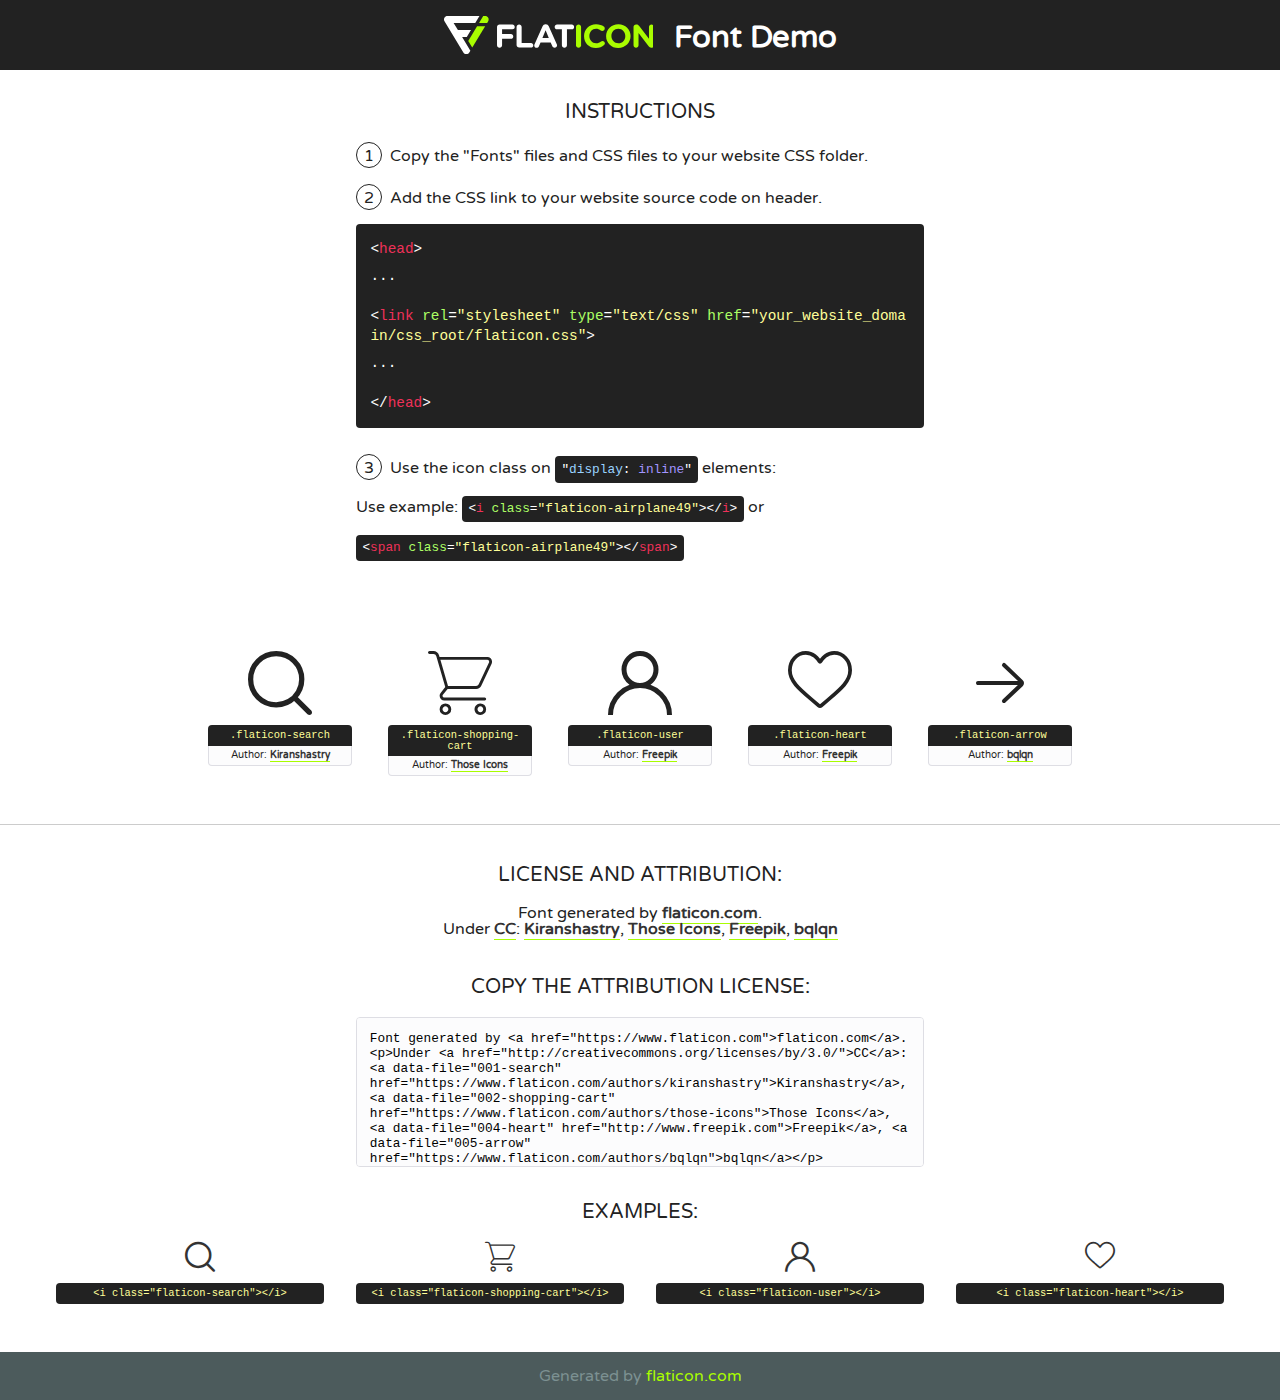
<file: phpyx/qtimages/fonts/flaticon.html>
<!DOCTYPE html>
<!--
  Flaticon icon font: Flaticon
  Creation date: 19/04/2020 06:48
-->
<html>
<!DOCTYPE html>
<html>

<head>
    <title>Flaticon WebFont</title>
    <link href="http://fonts.googleapis.com/css?family=Varela+Round" rel="stylesheet" type="text/css" />
    <link rel="stylesheet" type="text/css" href="flaticon.css">
    <meta charset="UTF-8">
    <style>
    html, body, div, span, applet, object, iframe,
    h1, h2, h3, h4, h5, h6, p, blockquote, pre,
    a, abbr, acronym, address, big, cite, code,
    del, dfn, em, img, ins, kbd, q, s, samp,
    small, strike, strong, sub, sup, tt, var,
    b, u, i, center,
    dl, dt, dd, ol, ul, li,
    fieldset, form, label, legend,
    table, caption, tbody, tfoot, thead, tr, th, td,
    article, aside, canvas, details, embed, 
    figure, figcaption, footer, header, hgroup, 
    menu, nav, output, ruby, section, summary,
    time, mark, audio, video {
        margin: 0;
        padding: 0;
        border: 0;
        font-size: 100%;
        font: inherit;
        vertical-align: baseline;
    }
    /* HTML5 display-role reset for older browsers */
    article, aside, details, figcaption, figure, 
    footer, header, hgroup, menu, nav, section {
        display: block;
    }
    body {
        line-height: 1;
    }
    ol, ul {
        list-style: none;
    }
    blockquote, q {
        quotes: none;
    }
    blockquote:before, blockquote:after,
    q:before, q:after {
        content: '';
        content: none;
    }
    table {
        border-collapse: collapse;
        border-spacing: 0;
    }
    body {
        font-family: 'Varela Round', Helvetica, Arial, sans-serif;
        font-size: 16px;
        color: #222;
    }
    a {
        color: #333;
        border-bottom: 1px solid #a9fd00;
        font-weight: bold;
        text-decoration: none;
    }
    * {
        -moz-box-sizing: border-box;
        -webkit-box-sizing: border-box;
        box-sizing: border-box;
        margin: 0;
        padding: 0;
    }
    [class^="flaticon-"]:before, [class*=" flaticon-"]:before, [class^="flaticon-"]:after, [class*=" flaticon-"]:after {
        font-family: Flaticon;
        font-size: 30px;
        font-style: normal;
        margin-left: 20px;
        color: #333;
    }
    .wrapper {
        max-width: 600px;
        margin: auto;
        padding: 0 1em;
    }
    .title {
        font-size: 1.25em;
        text-align: center;
        margin-bottom: 1em;
        text-transform: uppercase;
    }
    header {
        text-align: center;
        background-color: #222;
        color: #fff;
        padding: 1em;
    }
    header .logo {
        width: 210px;
        height: 38px;
        display: inline-block;
        vertical-align: middle;
        margin-right: 1em;
        border: none;
    }
    header strong {
        font-size: 1.95em;
        font-weight: bold;
        vertical-align: middle;
        margin-top: 5px;
        display: inline-block;
    }
    .demo {
        margin: 2em auto;
        line-height: 1.25em;
    }
    .demo ul li {
        margin-bottom: 1em;
    }
    .demo ul li .num {
        color: #222;
        border-radius: 20px;
        display: inline-block;
        width: 26px;
        padding: 3px;
        height: 26px;
        text-align: center;
        margin-right: 0.5em;
        border: 1px solid #222;
    }
    .demo ul li code {
        background-color: #222;
        border-radius: 4px;
        padding: 0.25em 0.5em;
        display: inline-block;
        color: #fff;
        font-family: Consolas,Monaco,Lucida Console,Liberation Mono,DejaVu Sans Mono,Bitstream Vera Sans Mono,Courier New, monospace;
        font-weight: lighter;
        margin-top: 1em;
        font-size: 0.8em;
        word-break: break-all;
    }
    .demo ul li code.big {
        padding: 1em;
        font-size: 0.9em;
    }
    .demo ul li code .red {
        color: #EF3159;
    }
    .demo ul li code .green {
        color: #ACFF65;
    }
    .demo ul li code .yellow {
        color: #FFFF99;
    }
    .demo ul li code .blue {
        color: #99D3FF;
    }
    .demo ul li code .purple {
        color: #A295FF;
    }
    .demo ul li code .dots {
        margin-top: 0.5em;
        display: block;
    }
    #glyphs {
        border-bottom: 1px solid #ccc;
        padding: 2em 0;
        text-align: center;
    }
    .glyph {
        display: inline-block;
        width: 9em;
        margin: 1em;
        text-align: center;
        vertical-align: top;
        background: #FFF;
    }
    .glyph .glyph-icon {
        padding: 10px;
        display: block;
        font-family:"Flaticon";
        font-size: 64px;
        line-height: 1;
    }
    .glyph .glyph-icon:before {
        font-size: 64px;
        color: #222;
        margin-left: 0;
    }
    .class-name {
        font-size: 0.65em;
        background-color: #222;
        color: #fff;
        border-radius: 4px 4px 0 0;
        padding: 0.5em;
        color: #FFFF99;
        font-family: Consolas,Monaco,Lucida Console,Liberation Mono,DejaVu Sans Mono,Bitstream Vera Sans Mono,Courier New, monospace;
    }
    .author-name {
        font-size: 0.6em;
        background-color: #fcfcfd;
        border: 1px solid #DEDEE4;
        border-top: 0;
        border-radius: 0 0 4px 4px;
        padding: 0.5em;
    }
    .class-name:last-child {
        font-size: 10px;
        color:#888;
    }
    .class-name:last-child a {
        font-size: 10px;
        color:#555;
    }
    .class-name:last-child a:hover {
        color:#a9fd00;
    }
    .glyph > input {
        display: block;
        width: 100px;
        margin: 5px auto;
        text-align: center;
        font-size: 12px;
        cursor: text;
    }
    .glyph > input.icon-input {
        font-family:"Flaticon";
        font-size: 16px;
        margin-bottom: 10px;
    }
    .attribution .title {
        margin-top: 2em;
    }
    .attribution textarea {
        background-color: #fcfcfd;
        padding: 1em;
        border: none;
        box-shadow: none;
        border: 1px solid #DEDEE4;
        border-radius: 4px;
        resize: none;
        width: 100%;
        height: 150px;
        font-size: 0.8em;
        font-family: Consolas,Monaco,Lucida Console,Liberation Mono,DejaVu Sans Mono,Bitstream Vera Sans Mono,Courier New, monospace;
        -webkit-appearance: none;
    }
    .iconsuse {
        margin: 2em auto;
        text-align: center;
        max-width: 1200px;
    }
    .iconsuse:after {
        content: '';
        display: table;
        clear: both;
    }
    .iconsuse .image {
        float: left;
        width: 25%;
        padding: 0 1em;
    }
    .iconsuse .image p {
        margin-bottom: 1em;
    }
    .iconsuse .image span {
        display: block;
        font-size: 0.65em;
        background-color: #222;
        color: #fff;
        border-radius: 4px;
        padding: 0.5em;
        color: #FFFF99;
        margin-top: 1em;
        font-family: Consolas,Monaco,Lucida Console,Liberation Mono,DejaVu Sans Mono,Bitstream Vera Sans Mono,Courier New, monospace;
    }
    #footer {
        text-align: center;
        background-color: #4C5B5C;
        color: #7c9192;
        padding: 1em;
    }
    #footer a {
        border: none;
        color: #a9fd00;
        font-weight: normal;
    }
    @media (max-width: 960px) {
        .iconsuse .image {
            width: 50%;
        }
    }
    @media (max-width: 560px) {
        .iconsuse .image {
            width: 100%;
        }
    }
    </style>
</head>

<body class="characters-off">

    <header>
        <a href="https://www.flaticon.com" target="_blank" class="logo">
            <svg version="1.1" xmlns="http://www.w3.org/2000/svg" xmlns:xlink="http://www.w3.org/1999/xlink" xmlns:a="http://ns.adobe.com/AdobeSVGViewerExtensions/3.0/" viewBox="0 0 560.875 102.036" enable-background="new 0 0 560.875 102.036" xml:space="preserve">
                <defs>
                </defs>
                <g>
                    <g class="letters">
                        <path fill="#ffffff" d="M141.596,29.675c0-3.777,2.985-6.767,6.764-6.767h34.438c3.426,0,6.15,2.728,6.15,6.15
                        c0,3.43-2.724,6.149-6.15,6.149h-27.674v13.091h23.719c3.429,0,6.151,2.724,6.151,6.15c0,3.43-2.723,6.149-6.151,6.149h-23.719
                        v17.574c0,3.773-2.986,6.761-6.764,6.761c-3.779,0-6.764-2.989-6.764-6.761V29.675z"></path>
                        <path fill="#ffffff" d="M193.844,29.149c0-3.781,2.985-6.767,6.764-6.767c3.776,0,6.763,2.985,6.763,6.767v42.957h25.039
                        c3.426,0,6.149,2.726,6.149,6.153c0,3.425-2.723,6.15-6.149,6.15h-31.802c-3.779,0-6.764-2.986-6.764-6.768V29.149z"></path>
                        <path fill="#ffffff" d="M241.891,75.71l21.438-48.407c1.492-3.341,4.215-5.357,7.906-5.357h0.792
                        c3.686,0,6.323,2.017,7.815,5.357l21.439,48.407c0.436,0.967,0.701,1.845,0.701,2.723c0,3.602-2.809,6.501-6.414,6.501
                        c-3.161,0-5.269-1.845-6.499-4.655l-4.132-9.661h-27.059l-4.301,10.102c-1.144,2.631-3.426,4.214-6.237,4.214
                        c-3.517,0-6.24-2.81-6.24-6.325C241.1,77.64,241.451,76.677,241.891,75.71z M279.932,58.666l-8.521-20.297l-8.526,20.297H279.932
                        z"></path>
                        <path fill="#ffffff" d="M314.864,35.387H301.86c-3.429,0-6.239-2.813-6.239-6.238c0-3.429,2.811-6.24,6.239-6.24h39.533
                        c3.426,0,6.237,2.811,6.237,6.24c0,3.425-2.811,6.238-6.237,6.238h-13.001v42.785c0,3.773-2.99,6.761-6.764,6.761
                        c-3.779,0-6.764-2.989-6.764-6.761V35.387z"></path>
                        <path fill="#A9FD00" d="M352.615,29.149c0-3.781,2.985-6.767,6.767-6.767c3.774,0,6.761,2.985,6.761,6.767v49.024
                        c0,3.773-2.987,6.761-6.761,6.761c-3.781,0-6.767-2.989-6.767-6.761V29.149z"></path>
                        <path fill="#A9FD00" d="M374.132,53.836v-0.179c0-17.481,13.178-31.801,32.065-31.801c9.22,0,15.459,2.458,20.557,6.238
                        c1.402,1.054,2.637,2.985,2.637,5.357c0,3.692-2.985,6.59-6.681,6.59c-1.845,0-3.071-0.702-4.044-1.319
                        c-3.776-2.813-7.729-4.393-12.562-4.393c-10.364,0-17.831,8.611-17.831,19.154v0.173c0,10.542,7.291,19.329,17.831,19.329
                        c5.715,0,9.492-1.756,13.359-4.834c1.049-0.874,2.458-1.491,4.039-1.491c3.429,0,6.325,2.813,6.325,6.236
                        c0,2.106-1.056,3.78-2.282,4.834c-5.539,4.834-12.036,7.733-21.878,7.733C387.572,85.464,374.132,71.493,374.132,53.836z"></path>
                        <path fill="#A9FD00" d="M433.009,53.836v-0.179c0-17.481,13.79-31.801,32.766-31.801c18.981,0,32.592,14.143,32.592,31.628v0.173
                        c0,17.483-13.785,31.807-32.769,31.807C446.625,85.464,433.009,71.32,433.009,53.836z M484.224,53.836v-0.179
                        c0-10.539-7.725-19.326-18.626-19.326c-10.893,0-18.449,8.611-18.449,19.154v0.173c0,10.542,7.73,19.329,18.626,19.329
                        C476.676,72.986,484.224,64.378,484.224,53.836z"></path>
                        <path fill="#A9FD00" d="M506.233,29.321c0-3.774,2.99-6.763,6.767-6.763h1.401c3.252,0,5.183,1.583,7.029,3.953l26.093,34.265
                        V29.059c0-3.692,2.99-6.677,6.681-6.677c3.683,0,6.671,2.985,6.671,6.677v48.934c0,3.78-2.987,6.765-6.764,6.765h-0.436
                        c-3.257,0-5.188-1.581-7.034-3.953l-27.056-35.492v32.944c0,3.687-2.985,6.676-6.678,6.676c-3.683,0-6.673-2.989-6.673-6.676
                        V29.321z"></path>
                    </g>
                    <g class="insignia">
                        <path fill="#ffffff" d="M48.372,56.137h12.517l11.156-18.537H37.186L25.688,18.539h57.825L94.668,0H9.271
                        C5.925,0,2.842,1.801,1.198,4.716c-1.644,2.907-1.593,6.482,0.134,9.343l50.38,83.501c1.678,2.781,4.689,4.476,7.938,4.476
                        c3.246,0,6.257-1.695,7.935-4.476l2.898-4.804L48.372,56.137z"></path>
                        <g class="i">
                            <path fill="#A9FD00" d="M93.575,18.539h0.031v0.004l21.652,0.004l2.705-4.488c1.727-2.861,1.778-6.436,0.133-9.343
                            C116.454,1.801,113.371,0,110.026,0h-5.294L93.575,18.539z"></path>
                            <polygon fill="#A9FD00" points="88.291,27.356 64.725,66.486 75.519,84.404 109.942,27.356"></polygon>
                        </g>
                    </g>
                </g>
            </svg>
        </a>
        <strong>Font Demo</strong>
    </header>


    <section class="demo wrapper">

        <p class="title">Instructions</p>

        <ul>
            <li>
                <span class="num">1</span>Copy the "Fonts" files and CSS files to your website CSS folder.
            </li>
            <li>
                <span class="num">2</span>Add the CSS link to your website source code on header.
                <code class="big">
                    &lt;<span class="red">head</span>&gt;
                    <br/><span class="dots">...</span>
                    <br/>&lt;<span class="red">link</span> <span class="green">rel</span>=<span class="yellow">"stylesheet"</span> <span class="green">type</span>=<span class="yellow">"text/css"</span> <span class="green">href</span>=<span class="yellow">"your_website_domain/css_root/flaticon.css"</span>&gt;
                    <br/><span class="dots">...</span>
                    <br/>&lt;/<span class="red">head</span>&gt;
                </code>
            </li>

            <li>
                <p>
                    <span class="num">3</span>Use the icon class on <code>"<span class="blue">display</span>:<span class="purple"> inline</span>"</code> elements:
                    <br />
                    Use example: <code>&lt;<span class="red">i</span> <span class="green">class</span>=<span class="yellow">&quot;flaticon-airplane49&quot;</span>&gt;&lt;/<span class="red">i</span>&gt;</code> or <code>&lt;<span class="red">span</span> <span class="green">class</span>=<span class="yellow">&quot;flaticon-airplane49&quot;</span>&gt;&lt;/<span class="red">span</span>&gt;</code>
            </li>
        </ul>

    </section>




   <section id="glyphs">          
    
      
        <div class="glyph"><div class="glyph-icon flaticon-search"></div>
            <div class="class-name">.flaticon-search</div>
            <div class="author-name">Author: <a data-file="001-search" href="https://www.flaticon.com/authors/kiranshastry">Kiranshastry</a> </div> 
        </div>        
        
        <div class="glyph"><div class="glyph-icon flaticon-shopping-cart"></div>
            <div class="class-name">.flaticon-shopping-cart</div>
            <div class="author-name">Author: <a data-file="002-shopping-cart" href="https://www.flaticon.com/authors/those-icons">Those Icons</a> </div> 
        </div>        
        
        <div class="glyph"><div class="glyph-icon flaticon-user"></div>
            <div class="class-name">.flaticon-user</div>
            <div class="author-name">Author: <a data-file="003-user" href="http://www.freepik.com">Freepik</a> </div> 
        </div>        
        
        <div class="glyph"><div class="glyph-icon flaticon-heart"></div>
            <div class="class-name">.flaticon-heart</div>
            <div class="author-name">Author: <a data-file="004-heart" href="http://www.freepik.com">Freepik</a> </div> 
        </div>        
        
        <div class="glyph"><div class="glyph-icon flaticon-arrow"></div>
            <div class="class-name">.flaticon-arrow</div>
            <div class="author-name">Author: <a data-file="005-arrow" href="https://www.flaticon.com/authors/bqlqn">bqlqn</a> </div> 
        </div>        
        

    </section>



    <section class="attribution wrapper"   style="text-align:center;">

      <div class="title">License and attribution:</div><div class="attrDiv">Font generated by <a href="https://www.flaticon.com">flaticon.com</a>. <div><p>Under <a href="http://creativecommons.org/licenses/by/3.0/">CC</a>: <a data-file="001-search" href="https://www.flaticon.com/authors/kiranshastry">Kiranshastry</a>, <a data-file="002-shopping-cart" href="https://www.flaticon.com/authors/those-icons">Those Icons</a>, <a data-file="004-heart" href="http://www.freepik.com">Freepik</a>, <a data-file="005-arrow" href="https://www.flaticon.com/authors/bqlqn">bqlqn</a></p>  </div>
      </div>
      <div class="title">Copy the Attribution License:</div>

    <textarea onClick="this.focus();this.select();">Font generated by &lt;a href=&quot;https://www.flaticon.com&quot;&gt;flaticon.com&lt;/a&gt;. <p>Under <a href="http://creativecommons.org/licenses/by/3.0/">CC</a>: <a data-file="001-search" href="https://www.flaticon.com/authors/kiranshastry">Kiranshastry</a>, <a data-file="002-shopping-cart" href="https://www.flaticon.com/authors/those-icons">Those Icons</a>, <a data-file="004-heart" href="http://www.freepik.com">Freepik</a>, <a data-file="005-arrow" href="https://www.flaticon.com/authors/bqlqn">bqlqn</a></p>  
     </textarea>

    </section>

    <section class="iconsuse">

          <div class="title">Examples:</div>            
             
            <div class="image">
                <p>
                    <i class="glyph-icon flaticon-search"></i> 
                    <span>&lt;i class=&quot;flaticon-search&quot;&gt;&lt;/i&gt;</span>
                </p>
            </div>
            
            <div class="image">
                <p>
                    <i class="glyph-icon flaticon-shopping-cart"></i> 
                    <span>&lt;i class=&quot;flaticon-shopping-cart&quot;&gt;&lt;/i&gt;</span>
                </p>
            </div>
            
            <div class="image">
                <p>
                    <i class="glyph-icon flaticon-user"></i> 
                    <span>&lt;i class=&quot;flaticon-user&quot;&gt;&lt;/i&gt;</span>
                </p>
            </div>
            
            <div class="image">
                <p>
                    <i class="glyph-icon flaticon-heart"></i> 
                    <span>&lt;i class=&quot;flaticon-heart&quot;&gt;&lt;/i&gt;</span>
                </p>
            </div>
                       
        </div>
                            
    </section>

<div id="footer">
    <div>Generated by <a href="https://www.flaticon.com">flaticon.com</a>
    </div>
</div>



</body>
</html>
</file>
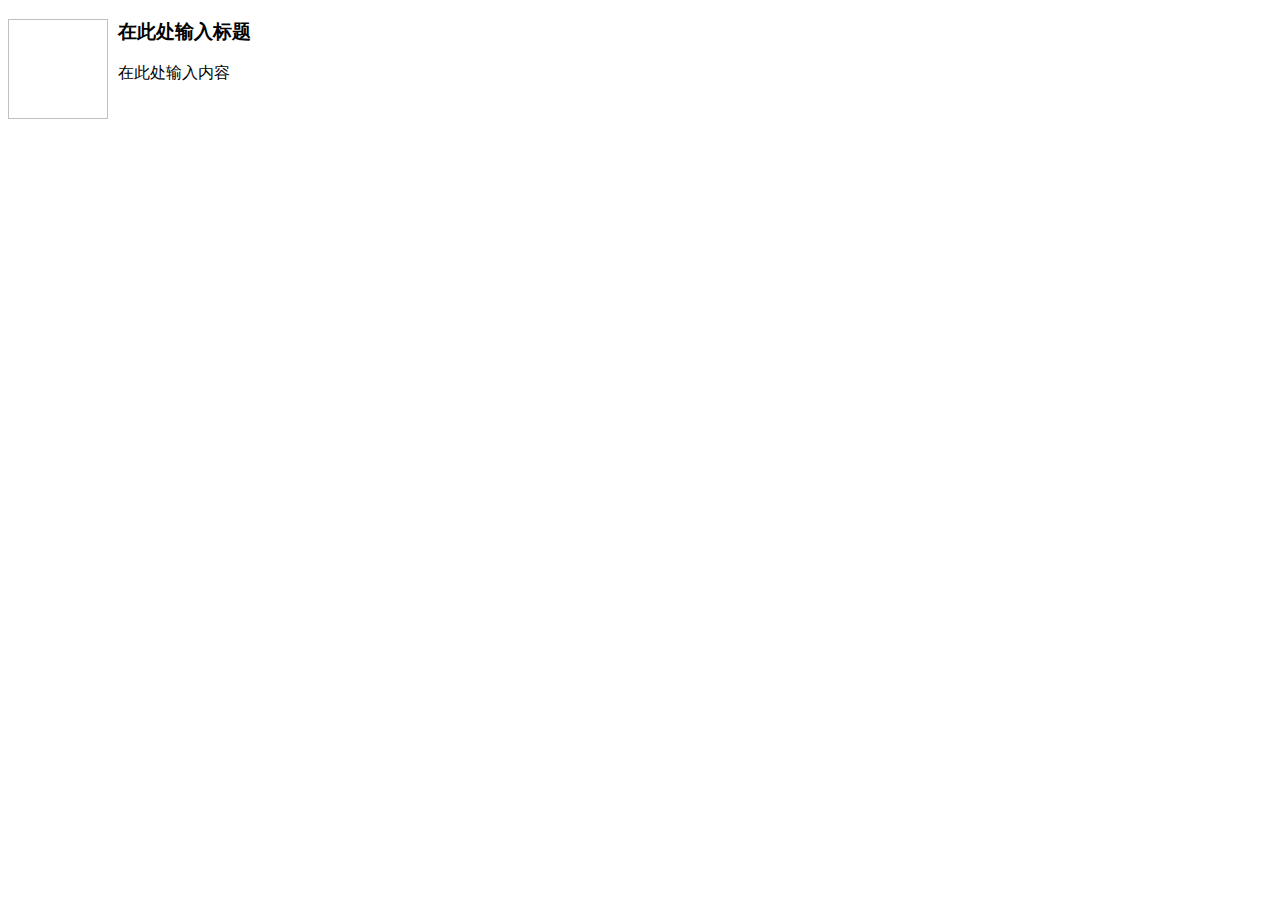
<file: phpyx/kindeditor-4.1.10/plugins/template/html/1.html>
<!doctype html>
<html>
<head>
	<meta charset="utf-8" />
</head>
<body>
	<h3>
		<img align="left" height="100" style="margin-right: 10px" width="100" />在此处输入标题
	</h3>
	<p>
		在此处输入内容
	</p>
</body>
</html>
</file>
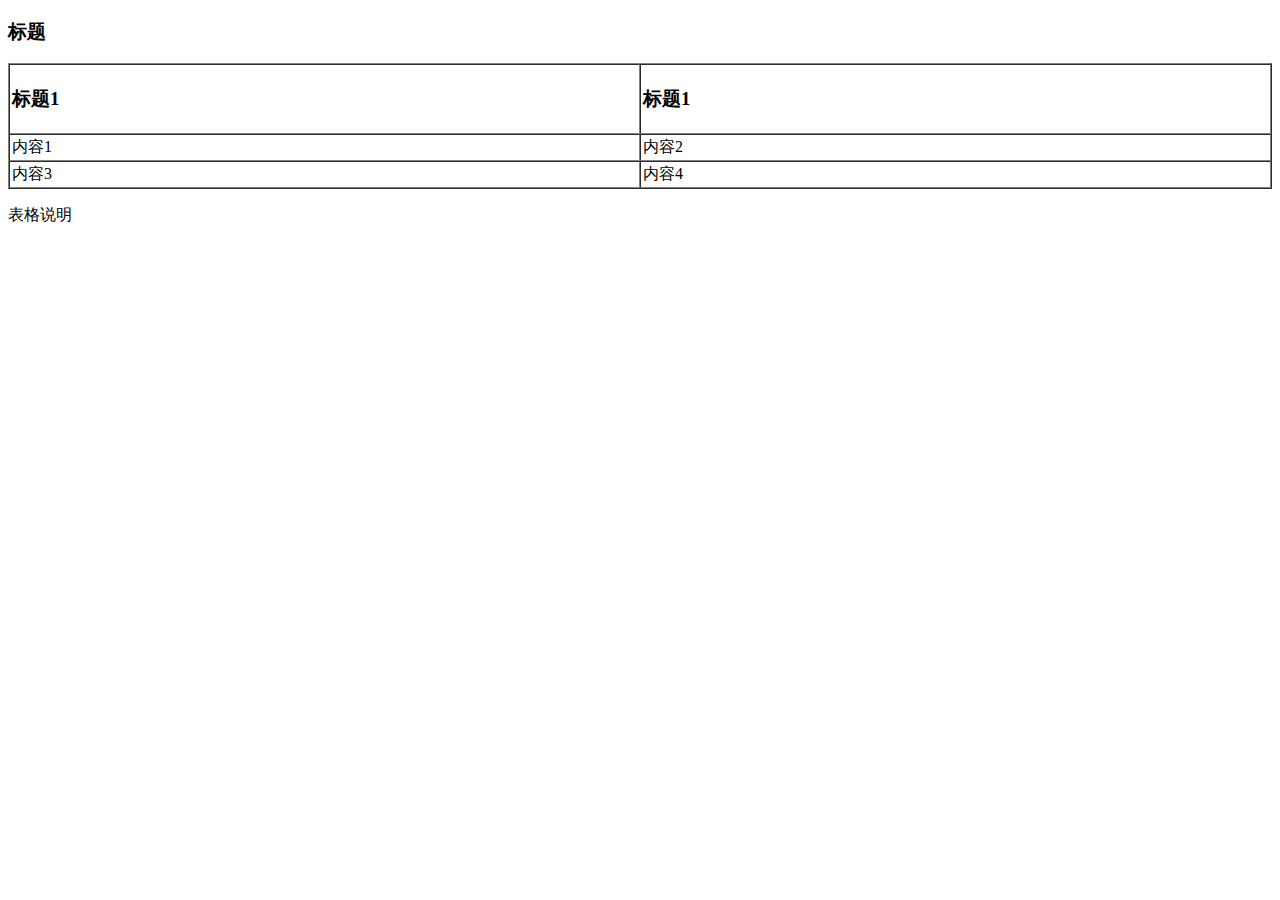
<file: phpyx/kindeditor-4.1.10/plugins/template/html/2.html>
<!doctype html>
<html>
<head>
	<meta charset="utf-8" />
</head>
<body>
	<h3>
		标题
	</h3>
	<table style="width:100%;" cellpadding="2" cellspacing="0" border="1">
		<tbody>
			<tr>
				<td>
					<h3>标题1</h3>
				</td>
				<td>
					<h3>标题1</h3>
				</td>
			</tr>
			<tr>
				<td>
					内容1
				</td>
				<td>
					内容2
				</td>
			</tr>
			<tr>
				<td>
					内容3
				</td>
				<td>
					内容4
				</td>
			</tr>
		</tbody>
	</table>
	<p>
		表格说明
	</p>
</body>
</html>
</file>
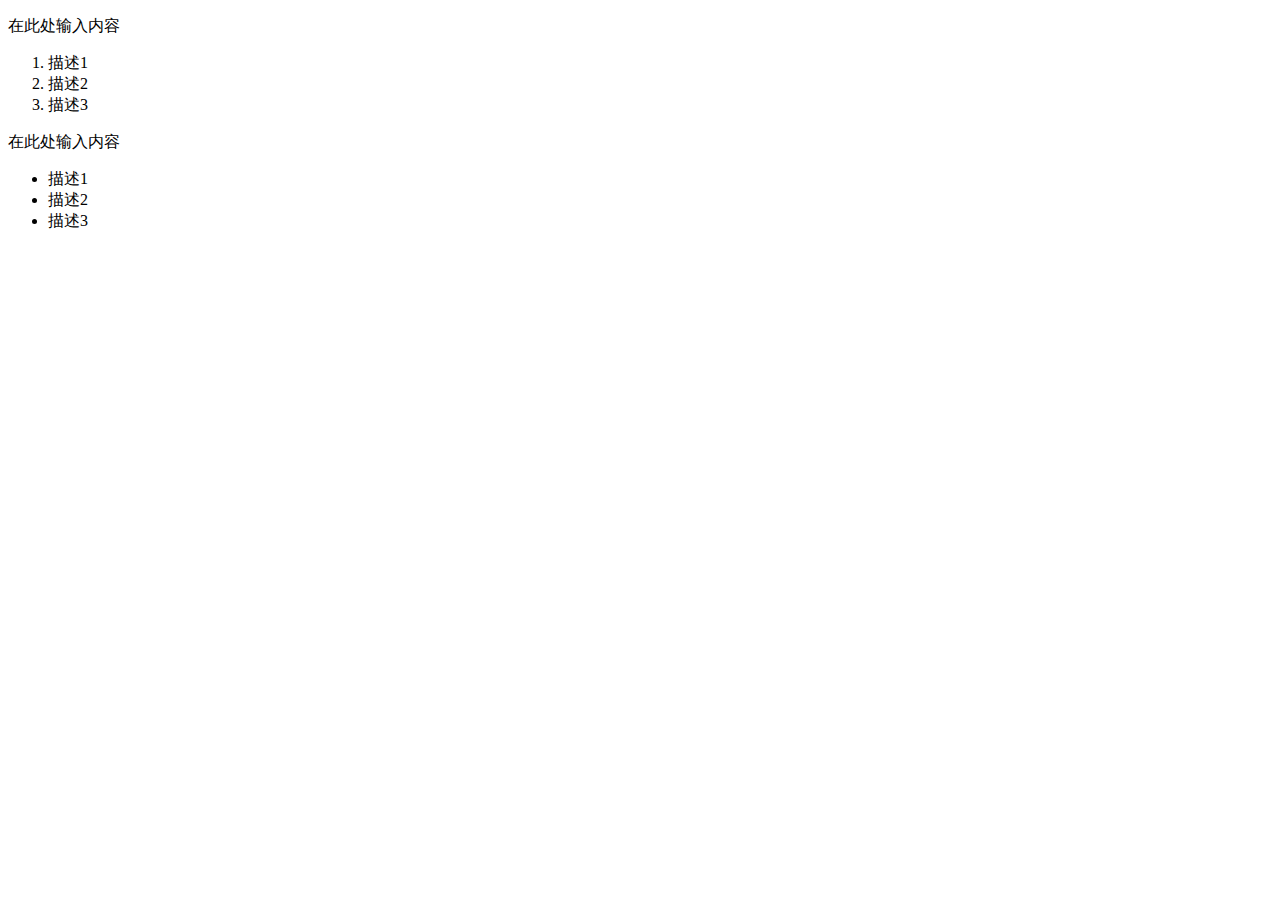
<file: phpyx/kindeditor-4.1.10/plugins/template/html/3.html>
<!doctype html>
<html>
<head>
	<meta charset="utf-8" />
</head>
<body>
	<p>
		在此处输入内容
	</p>
	<ol>
		<li>
			描述1
		</li>
		<li>
			描述2
		</li>
		<li>
			描述3
		</li>
	</ol>
	<p>
		在此处输入内容
	</p>
	<ul>
		<li>
			描述1
		</li>
		<li>
			描述2
		</li>
		<li>
			描述3
		</li>
	</ul>
</body>
</html>
</file>
<file: phpyx/qtimages/fonts/flaticon.css>
/*
  	Flaticon icon font: Flaticon
  	Creation date: 19/04/2020 06:48
  	*/

@font-face {
  font-family: "Flaticon";
  src: url("./Flaticon.eot");
  src: url("./Flaticon.eot?#iefix") format("embedded-opentype"),
       url("./Flaticon.woff2") format("woff2"),
       url("./Flaticon.woff") format("woff"),
       url("./Flaticon.ttf") format("truetype"),
       url("./Flaticon.svg#Flaticon") format("svg");
  font-weight: normal;
  font-style: normal;
}

@media screen and (-webkit-min-device-pixel-ratio:0) {
  @font-face {
    font-family: "Flaticon";
    src: url("./Flaticon.svg#Flaticon") format("svg");
  }
}

[class^="flaticon-"]:before, [class*=" flaticon-"]:before,
[class^="flaticon-"]:after, [class*=" flaticon-"]:after {   
  font-family: Flaticon;
        font-size: 20px;
font-style: normal;
margin-left: 20px;
}

.flaticon-search:before { content: "\f100"; }
.flaticon-shopping-cart:before { content: "\f101"; }
.flaticon-user:before { content: "\f102"; }
.flaticon-heart:before { content: "\f103"; }
.flaticon-arrow:before { content: "\f104"; }
</file>
